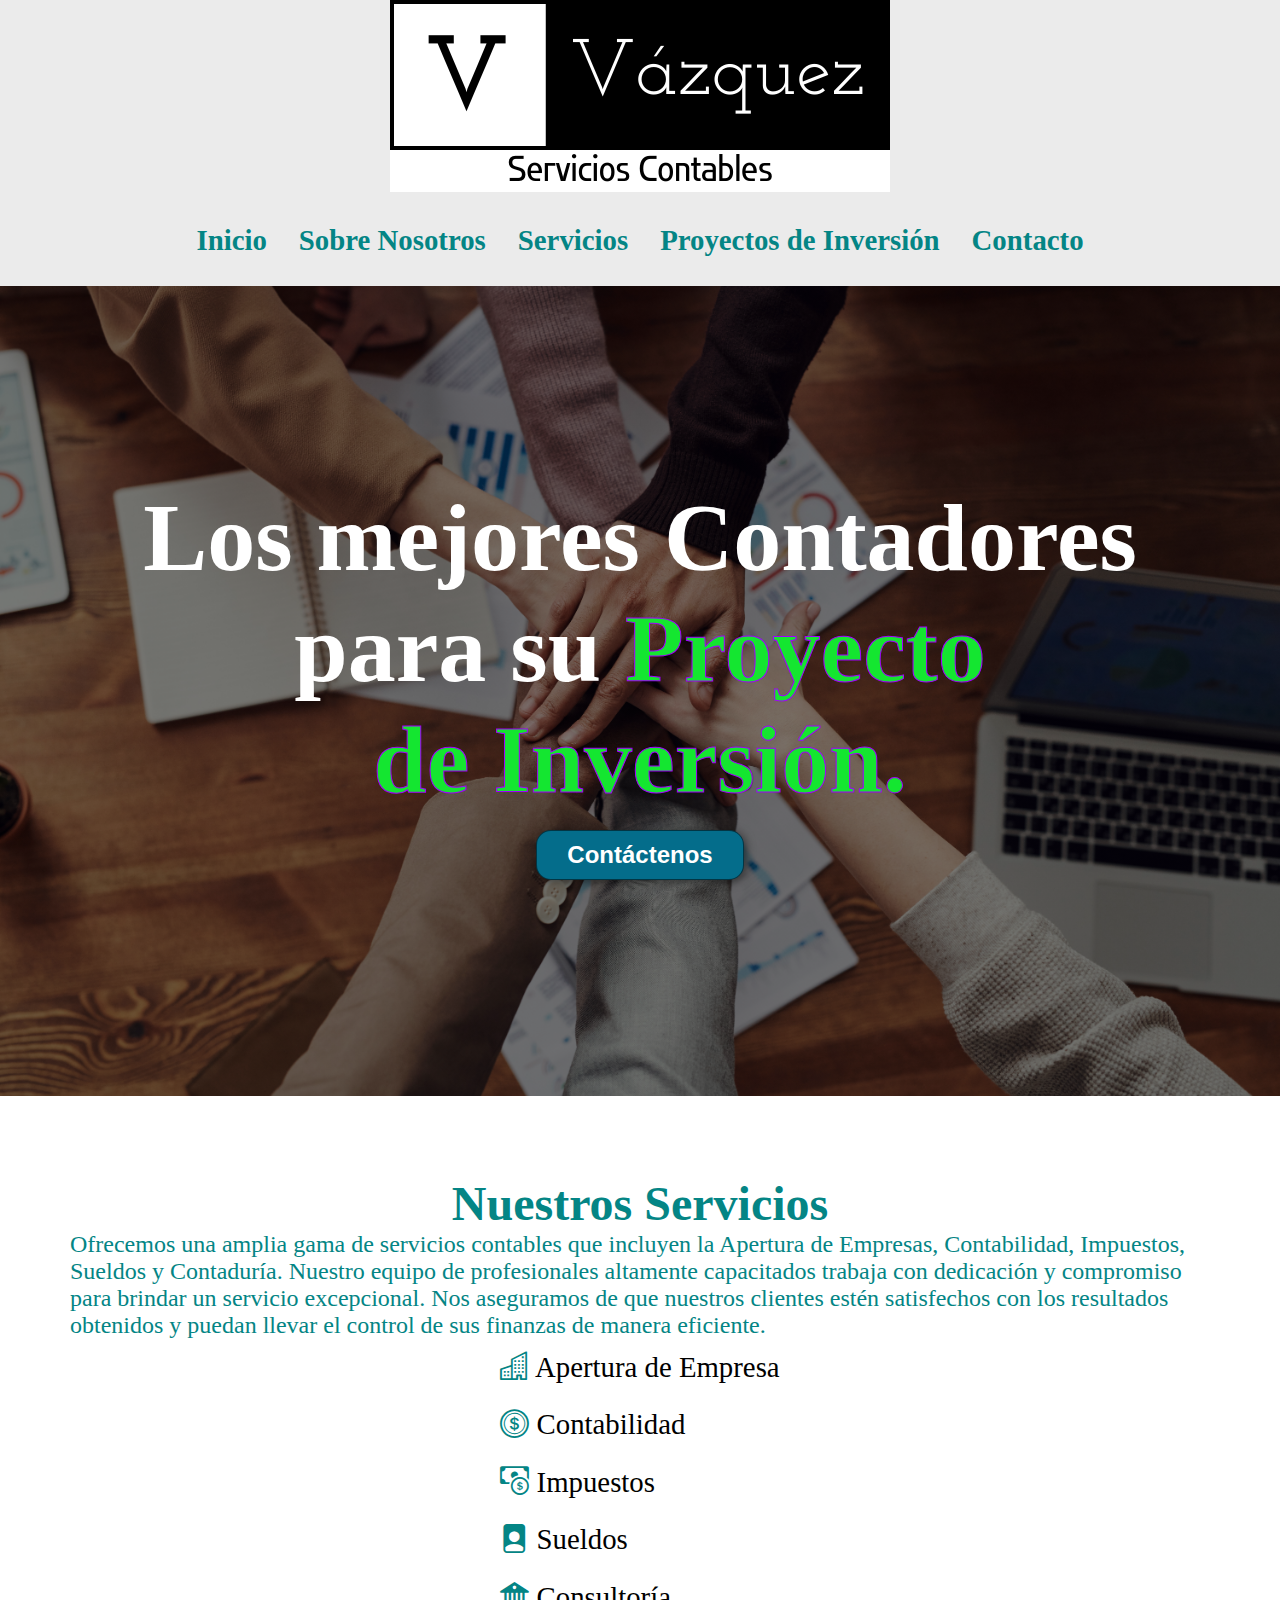
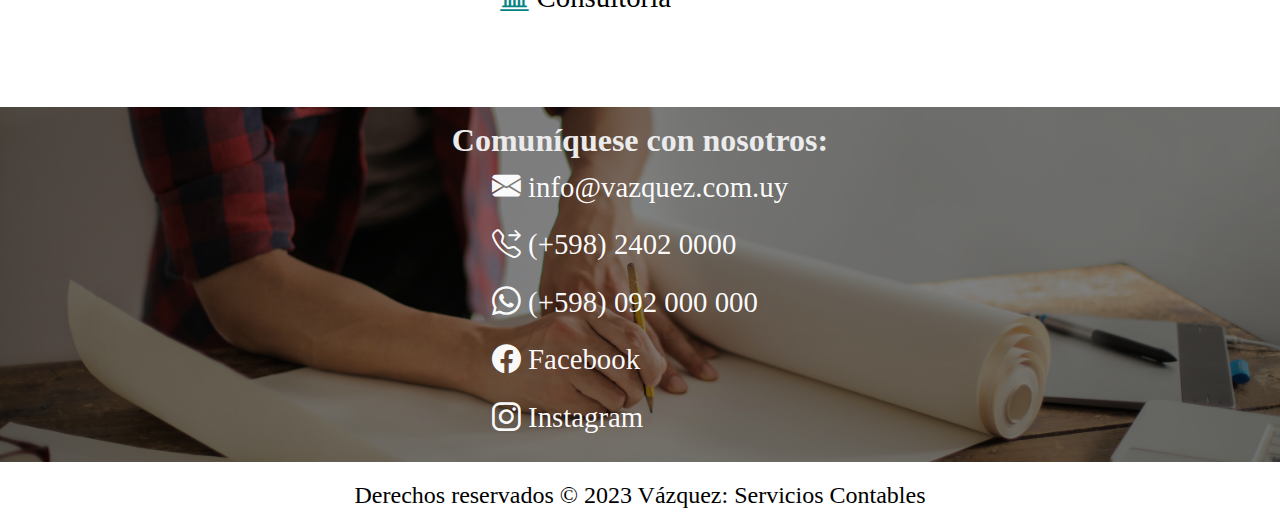
<file: index.html>
<!DOCTYPE html>
<html>
<head>
	<meta charset="UTF-8">
    <meta http-equiv="X-UA-Compatible" content="IE=edge">
    <meta name="viewport" content="width=device-width, initial-scale=1.0">
	<title>Vázquez: Servicios Contables - Luis Vázquez</title>
	<link rel="stylesheet" href="./css/estilos.css">
	<link rel="stylesheet" href="https://cdn.jsdelivr.net/npm/bootstrap-icons@1.10.3/font/bootstrap-icons.css">
</head>

<body>
	<header>
		<div class="container-encabezado">
			<div><a href="./index.html"><img src="./img/Vazquez.png" alt="Nombre-Completo-Empresa"></a>
			</div>
			<nav>
				<ul class="menu">
					<li><a href="index.html">Inicio</a></li>
					<li><a href="./pages/sobrenosotros.html">Sobre Nosotros</a></li>
					<li><a href="./pages/servicios.html">Servicios</a>
					<li><a href="./pages/proyectos.html">Proyectos de Inversión</a></li>
					<li><a href="./pages/contacto.html">Contacto</a></li>
				</ul>	
			</nav>
		</div>
	</header>
	<main>
		<section id="hero">
			<h1>Los mejores Contadores<br>para su <span class="color-proyecto"> Proyecto<br> de Inversión.</span></h1>
				<form action="./pages/contacto.html">
					<button>Contáctenos</button>
				</form>
		</section>
		<section id="Servicios">
			<div class="container">
				<h2>Nuestros Servicios</h2>
				<p>Ofrecemos una amplia gama de servicios contables que incluyen la Apertura de Empresas, Contabilidad, Impuestos, Sueldos y Contaduría. Nuestro equipo de profesionales altamente capacitados trabaja con dedicación y compromiso para brindar un servicio excepcional. Nos aseguramos de que nuestros clientes estén satisfechos con los resultados obtenidos y puedan llevar el control de sus finanzas de manera eficiente.</p>
				<ul>
					<li><i class="bi bi-buildings"></i><a href="./pages/servicios.html"> Apertura de Empresa</a></li>
					<li><i class="bi bi-coin"></i><a href="./pages/servicios.html"> Contabilidad</a></li>
					<li><i class="bi bi-cash-coin"></i><a href="./pages/servicios.html"> Impuestos</a></li>
					<li><i class="bi bi-file-person-fill"></i><a href="./pages/servicios.html"> Sueldos</a></li>
					<li><i class="bi bi-bank2"></i><a href="./pages/servicios.html"> Consultoría</a></li>
				</ul>
			</div>
		</section>			
		<section id="Contacto-y-redes-sociales">
			<div class="container">
				<h3>Comuníquese con nosotros:</h3>
				<ul>
					<li><i class="bi bi-envelope-fill"></i><a href="https://www.gmail.com/"> info@vazquez.com.uy</a></li>
					<li><i class="bi bi-telephone-forward"></i><a href="http://www.antel.com.uy/"> (+598) 2402 0000</a></li>
					<li><i class="bi bi-whatsapp"></i><a href="http://www.whatsapp.com/"> (+598) 092 000 000</a></li>
					<li><i class="bi bi-facebook"></i><a href="http://www.facebook.com/"> Facebook</a></li>
					<li><i class="bi bi-instagram"></i><a href="http://www.instagram.com/"> Instagram</a></li>
				</ul>
			</div>
		</section>
	</main>
	<footer>
		<p>Derechos reservados © 2023 Vázquez: Servicios Contables</p>
	</footer>
</body>

</html>
</file>
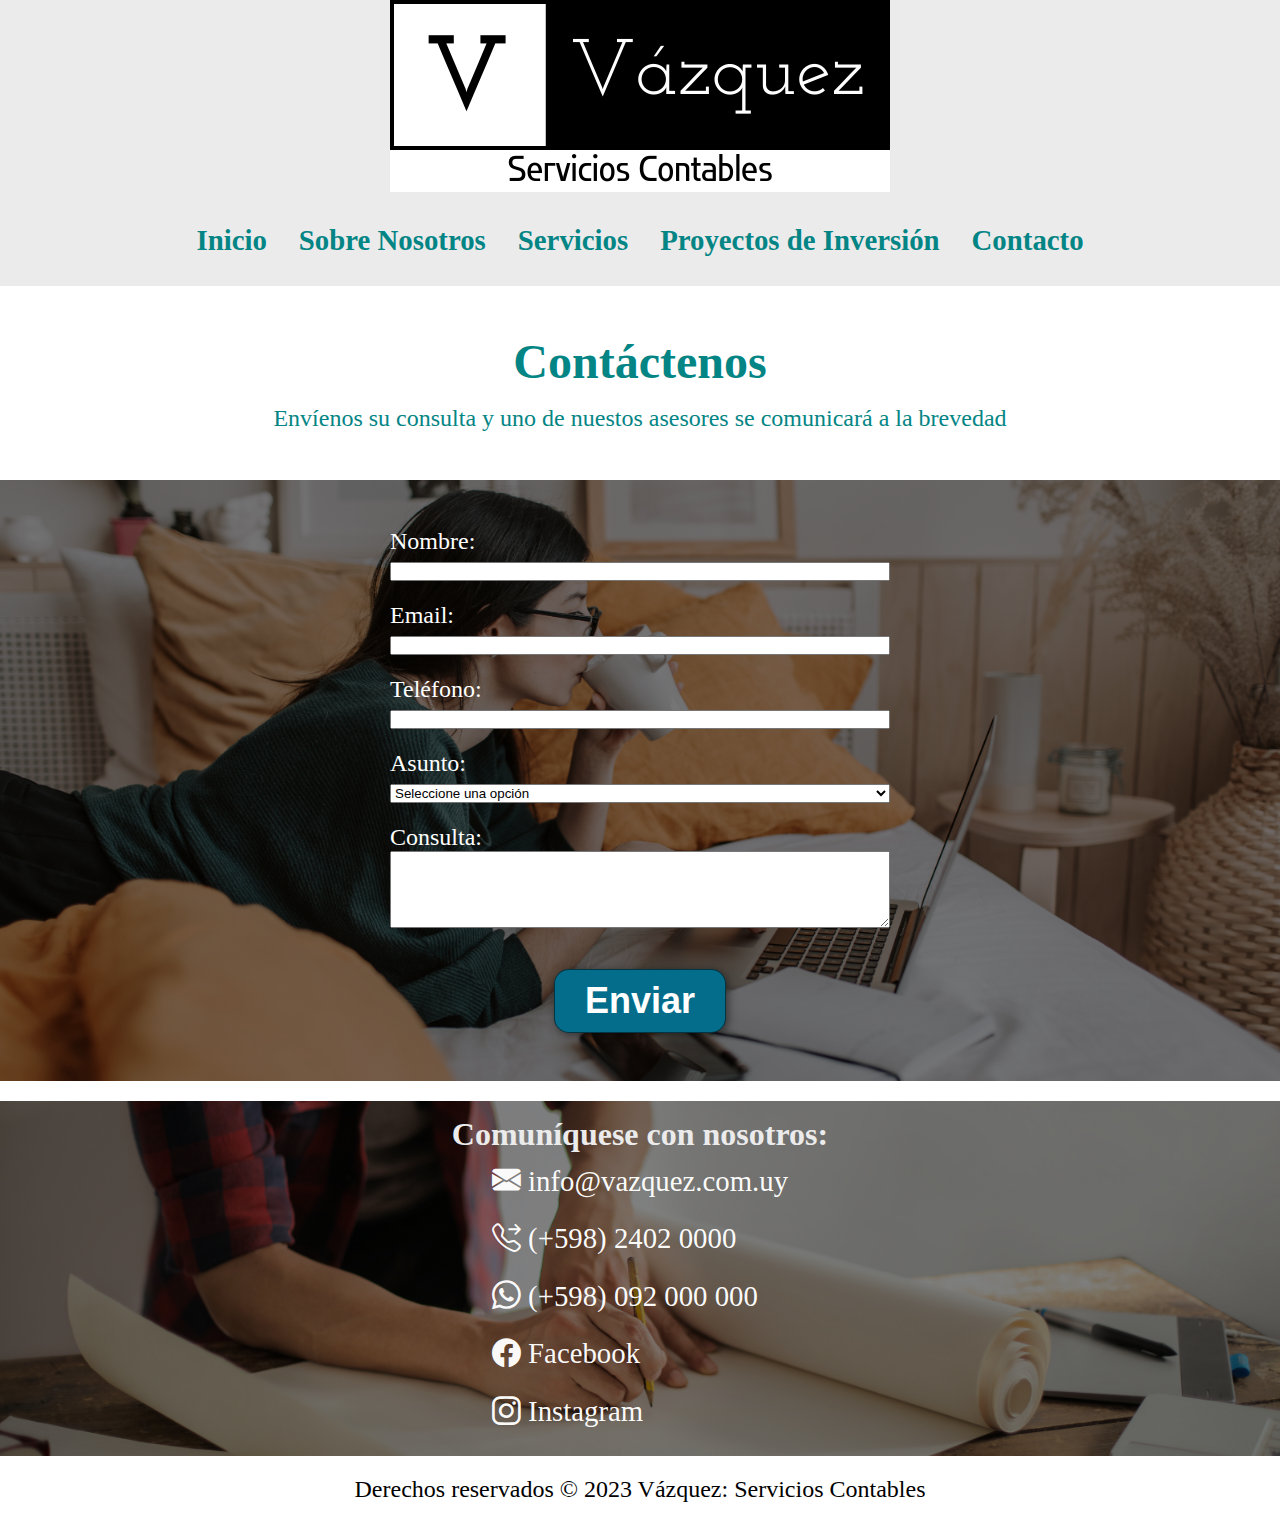
<file: pages/contacto.html>
<!DOCTYPE html>
<html>
<head>
    <meta charset="UTF-8">
    <meta http-equiv="X-UA-Compatible" content="IE=edge">
    <meta name="viewport" content="width=device-width, initial-scale=1.0">
	<title>Contacto</title>
	<link rel="stylesheet" href="../css/estilos.css">
	<link rel="stylesheet" href="https://cdn.jsdelivr.net/npm/bootstrap-icons@1.10.3/font/bootstrap-icons.css">
</head>

<body>
    <header>
	    <div class="container-encabezado">
		    <div><a href="../index.html"><img src="../img/Vazquez.png" alt="Nombre-Completo-Empresa"></a>
			</div>
		    <nav>
			    <ul class="menu">
				    <li><a href="../index.html">Inicio</a></li>
				    <li><a href="./sobrenosotros.html">Sobre Nosotros</a></li>
				    <li><a href="./servicios.html">Servicios</a>
			    	<li><a href="./proyectos.html">Proyectos de Inversión</a></li>
			    	<li><a href="./contacto.html">Contacto</a></li>
                </ul>	
		    </nav>
	    </div>
	</header>
    <main>
        <section>
            <div class="servicios-ofrecidos">
                <h2>Contáctenos</h2>
                <p>Envíenos su consulta y uno de nuestos asesores se comunicará a la brevedad</p>
            </div>  
            <form action="mailto:info@vazquez.com.uy" method="post" enctype="text/plain" class="formulario-contacto">
                <div>
                    <label for="nombre">Nombre:</label>
                    <input type="text" id="nombre" name="nombre" required class="cuadro">
                </div>
                <div>
                    <label for="email">Email:</label>
                    <input type="email" id="email" name="email" required class="cuadro">
                </div>
                <div>
                    <label for="telefono">Teléfono:</label>
                    <input type="tel" id="telefono" name="telefono" required class="cuadro">
                </div>
                <div>
                    <label for="asunto">Asunto:</label>
                    <select id="asunto" name="asunto" required class="cuadro">
                        <option value="" selected disabled hidden>Seleccione una opción</option>
                        <option value="apertura_empresa">Apertura de Empresa</option>
                        <option value="contabilidad">Contabilidad</option>
                        <option value="impuestos">Impuestos</option>
                        <option value="sueldos">Sueldos</option>
                        <option value="consultoria">Consultoría</option>
                        <option value="consultoria">Proyecto de Inversión</option>
                    </select>
                </div>
                <div>
                    <label for="consulta">Consulta:</label>
                    <textarea id="consulta" name="consulta" rows="5" required class="cuadro"></textarea>
                </div>
                <button type="submit">Enviar</button>
            </form>
        </section>
        <section id="Contacto-y-redes-sociales">
			<div class="container">
				<h3>Comuníquese con nosotros:</h3>
				<ul>
					<li><i class="bi bi-envelope-fill"></i><a href="https://www.gmail.com/"> info@vazquez.com.uy</a></li>
					<li><i class="bi bi-telephone-forward"></i><a href="http://www.antel.com.uy/"> (+598) 2402 0000</a></li>
					<li><i class="bi bi-whatsapp"></i><a href="http://www.whatsapp.com/"> (+598) 092 000 000</a></li>
					<li><i class="bi bi-facebook"></i><a href="http://www.facebook.com/"> Facebook</a></li>
					<li><i class="bi bi-instagram"></i><a href="http://www.instagram.com/"> Instagram</a></li>
				</ul>
			</div>
		</section>
    </main>
	<footer>
		<p>Derechos reservados © 2023 Vázquez: Servicios Contables</p>
	</footer>
</body>

</html>
</file>
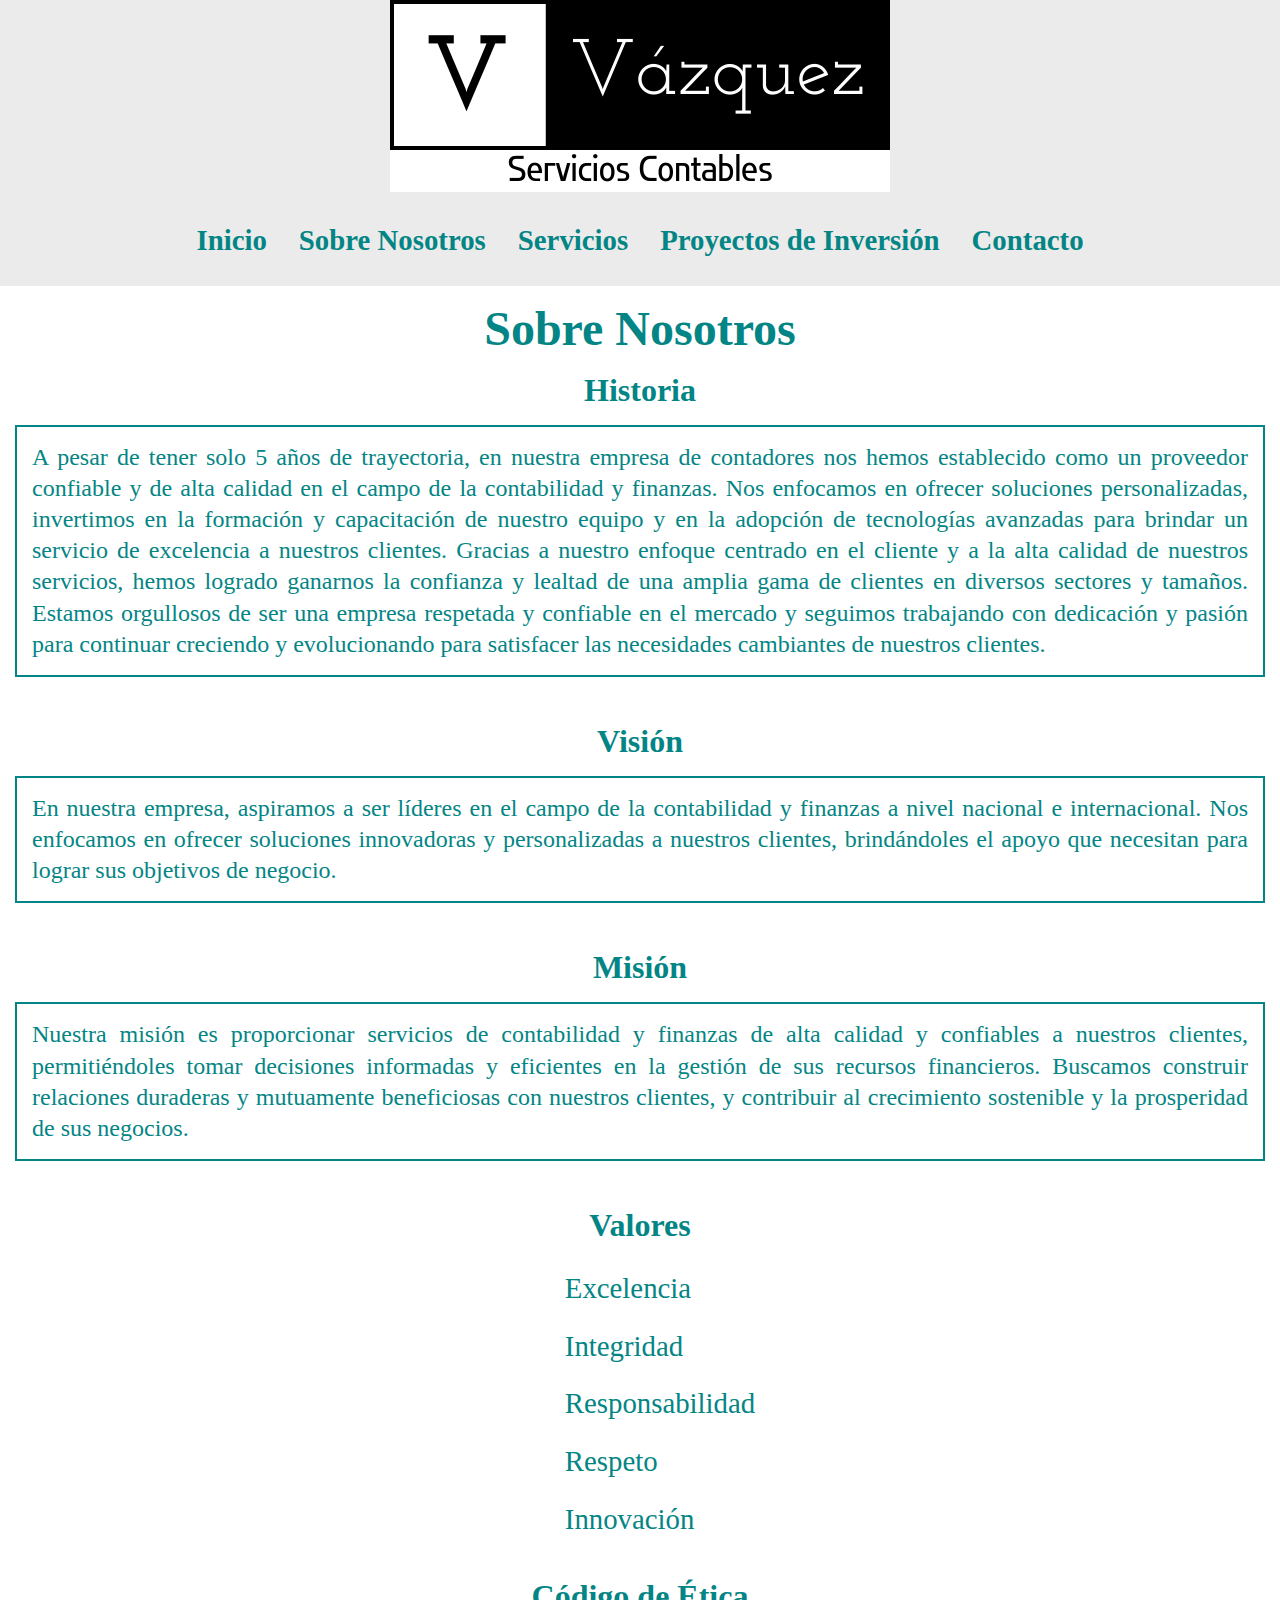
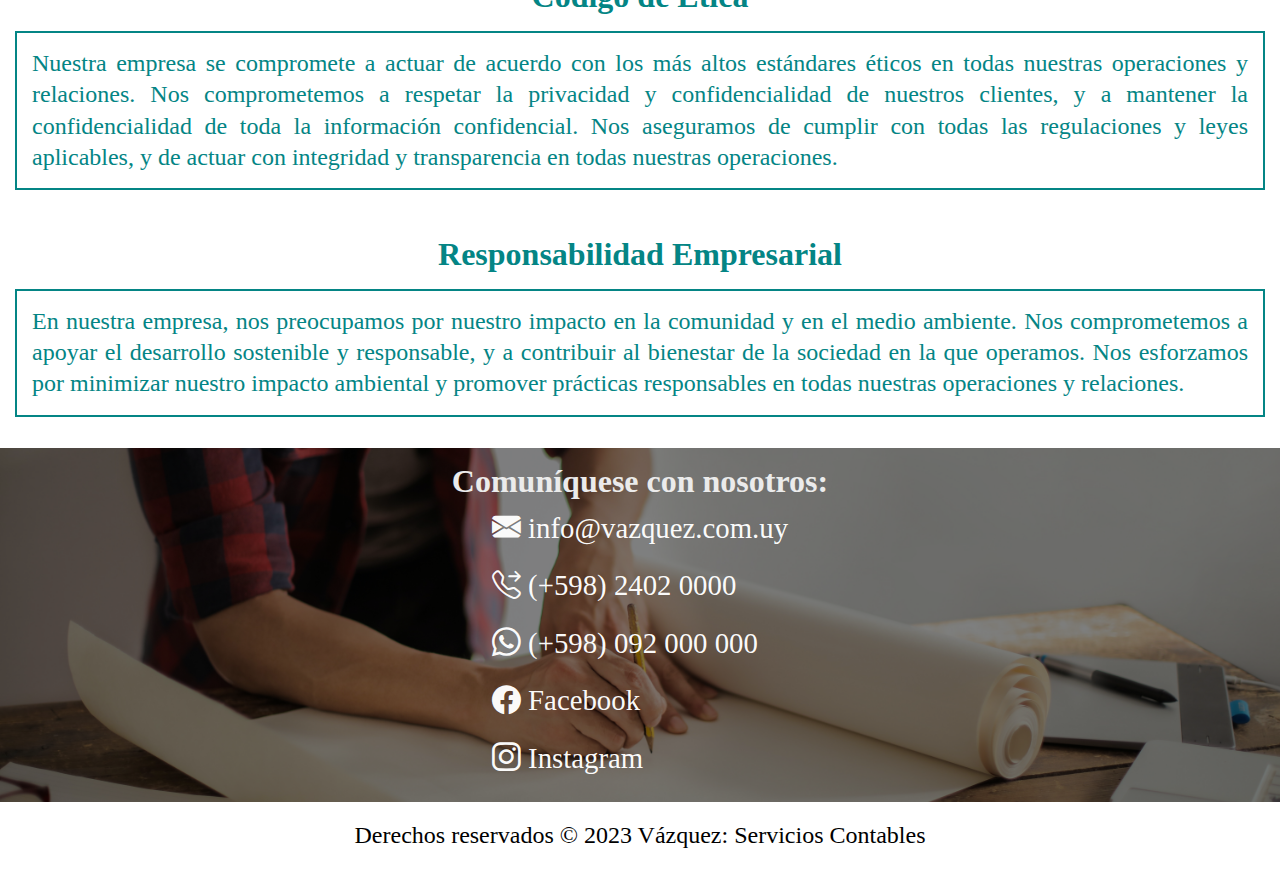
<file: pages/sobrenosotros.html>
<!DOCTYPE html>
<html>
<head>
    <meta charset="UTF-8">
    <meta http-equiv="X-UA-Compatible" content="IE=edge">
    <meta name="viewport" content="width=device-width, initial-scale=1.0">
	<title>Vázquez: Servicios Contables - Luis Vázquez</title>
	<link rel="stylesheet" href="../css/estilos.css">
	<link rel="stylesheet" href="https://cdn.jsdelivr.net/npm/bootstrap-icons@1.10.3/font/bootstrap-icons.css">
</head>

<body>
	<header>
		<div class="container-encabezado">
			<div><a href="../index.html"><img src="../img/Vazquez.png" alt="Nombre-Completo-Empresa"></a>
			</div>
			<nav>
				<ul class="menu">
					<li><a href="../index.html">Inicio</a></li>
					<li><a href="./sobrenosotros.html">Sobre Nosotros</a></li>
					<li><a href="./servicios.html">Servicios</a>
					<li><a href="./proyectos.html">Proyectos de Inversión</a></li>
					<li><a href="./contacto.html">Contacto</a></li>
				</ul>	
			</nav>
		</div>
	</header>
	<main>
        <section>
            <div class="sobre-nosotros">
                <h2>Sobre Nosotros</h2>
                <h3>Historia</h3>
                <p>A pesar de tener solo 5 años de trayectoria, en nuestra empresa de contadores nos hemos establecido como un proveedor confiable y de alta calidad en el campo de la contabilidad y finanzas. Nos enfocamos en ofrecer soluciones personalizadas, invertimos en la formación y capacitación de nuestro equipo y en la adopción de tecnologías avanzadas para brindar un servicio de excelencia a nuestros clientes. Gracias a nuestro enfoque centrado en el cliente y a la alta calidad de nuestros servicios, hemos logrado ganarnos la confianza y lealtad de una amplia gama de clientes en diversos sectores y tamaños. Estamos orgullosos de ser una empresa respetada y confiable en el mercado y seguimos trabajando con dedicación y pasión para continuar creciendo y evolucionando para satisfacer las necesidades cambiantes de nuestros clientes.</p>
            </div>
            <div class="sobre-nosotros">
                <h3>Visión</h3>
                <p>En nuestra empresa, aspiramos a ser líderes en el campo de la contabilidad y finanzas a nivel nacional e internacional. Nos enfocamos en ofrecer soluciones innovadoras y personalizadas a nuestros clientes, brindándoles el apoyo que necesitan para lograr sus objetivos de negocio.</p>
            </div>
            <div class="sobre-nosotros">    
                <h3>Misión</h3>
                <p>Nuestra misión es proporcionar servicios de contabilidad y finanzas de alta calidad y confiables a nuestros clientes, permitiéndoles tomar decisiones informadas y eficientes en la gestión de sus recursos financieros. Buscamos construir relaciones duraderas y mutuamente beneficiosas con nuestros clientes, y contribuir al crecimiento sostenible y la prosperidad de sus negocios.</p>
            </div>
            <div class="sobre-nosotros">
                <h3>Valores</h3>
                <ul>
                    <li>Excelencia</li>
                    <li>Integridad</li>
                    <li>Responsabilidad</li>
                    <li>Respeto</li>
                    <li>Innovación</li>
                </ul>
            </div>  
            <div class="sobre-nosotros">
                <h3>Código de Ética</h3>
                <p>Nuestra empresa se compromete a actuar de acuerdo con los más altos estándares éticos en todas nuestras operaciones y relaciones. Nos comprometemos a respetar la privacidad y confidencialidad de nuestros clientes, y a mantener la confidencialidad de toda la información confidencial. Nos aseguramos de cumplir con todas las regulaciones y leyes aplicables, y de actuar con integridad y transparencia en todas nuestras operaciones.</p>
            </div>
            <div class="sobre-nosotros">
                <h3>Responsabilidad Empresarial</h3>
                <p>En nuestra empresa, nos preocupamos por nuestro impacto en la comunidad y en el medio ambiente. Nos comprometemos a apoyar el desarrollo sostenible y responsable, y a contribuir al bienestar de la sociedad en la que operamos. Nos esforzamos por minimizar nuestro impacto ambiental y promover prácticas responsables en todas nuestras operaciones y relaciones.</p>
            </div>
        </section>
		<section id="Contacto-y-redes-sociales">
			<div class="container">
				<h3>Comuníquese con nosotros:</h3>
				<ul>
					<li><i class="bi bi-envelope-fill"></i><a href="https://www.gmail.com/"> info@vazquez.com.uy</a></li>
					<li><i class="bi bi-telephone-forward"></i><a href="http://www.antel.com.uy/"> (+598) 2402 0000</a></li>
					<li><i class="bi bi-whatsapp"></i><a href="http://www.whatsapp.com/"> (+598) 092 000 000</a></li>
					<li><i class="bi bi-facebook"></i><a href="http://www.facebook.com/"> Facebook</a></li>
					<li><i class="bi bi-instagram"></i><a href="http://www.instagram.com/"> Instagram</a></li>
				</ul>
			</div>
		</section>
    </main>
	<footer>
		<p>Derechos reservados © 2023 Vázquez: Servicios Contables</p>
	</footer>
</body>

</html>
</file>
<file: css/estilos.css>
@import url('https://fonts.googleapis.com/css2?family=Roboto:wght@300;400;700;900&display=swap');

*{
    padding: 0;
    margin: 0;
    box-sizing: border-box;
    font-family: 'Roboto'sans-serif;
}

h1{font-size: 6rem;}
h2{font-size: 3rem;}
h3{font-size: 2rem;}
li{font-size: 1.8rem;}
p{font-size: 1.5rem;}
li{list-style: none;}

/* css en encabezado, igual en todas las páginas*/
.container-encabezado{
    display: flex;
    flex-direction: column;
    align-items: center;
    font-size: 1rem;
    font-weight: bold;
}
.container{
    display: flex;
    max-width: 1400px;
    margin: auto;
    padding: 15px;
    flex-direction: column;
    align-items: center;
}
header{
    background-color: rgb(235,235,235);
}
.menu{
    display: flex;
    flex-direction: row;
    list-style: none;
    padding: 1.rem;
    text-decoration: none;
}

.menu a{
    display: flex;
    flex-wrap: wrap;
    padding: 1rem;
    text-decoration: none;
    color:#048585;
}

header .menu a:hover{
    color: #0e97e7;
}
/*css en contenido en Contacto y Redes sociales, igual en todas las páginas*/
#Contacto-y-redes-sociales a{
    color: rgba(255, 255, 255, 0.993);
    text-decoration: none;
}
#Contacto-y-redes-sociales li{
    color: rgba(255, 255, 255, 0.993);
    text-decoration: none;
}
#Contacto-y-redes-sociales a:hover{
    color: rgb(35, 221, 81);
}
#Contacto-y-redes-sociales{
    color: rgba(235,235,235);
    background-image: linear-gradient(0deg,
    rgba(0,0,0,0.5),
    rgba(0,0,0,0.5))
    ,url(../img/Contacto.jpg);
    background-size: cover;
    background-position: center center;
}
/*css en contenido de Footer, igual en todas las páginas*/
footer{
    display: flex;
    justify-content: center;
    padding: 20px;
}
/*css en contenido de página de Inicio*/
#hero{  
    display: flex;
    align-items: center;
    justify-content: center;
    text-align: center;
    flex-direction: column;
    height: 90vh;
    color: white;
    background-image: linear-gradient(0deg,
    rgba(0,0,0,0.5),
    rgba(0,0,0,0.5))
    ,url(../img/hero.jpg);
    background-size: cover;
    background-position: center center;
}
.color-proyecto{ 
    color: #14e630;
    -webkit-text-stroke: 1px rgb(162, 0, 255);
}
button{
    font-size: 1.5em;
    font-weight: bold;
    padding: 10px 30px;
    margin-top: 15px;
    border-radius: 15px;
    border: 1px solid rgba(0, 0, 0, 0.5);
    box-shadow: 2px 2px 10px rgba(0, 0, 0, 0.5);
    color: white;
    background-color: #046d8b;
}
button:hover{
    background-color: #18a2c9;
}
#Servicios .container{ 
    text-align: left;
    padding: 50px;
}
ul{
    font-size: 1.5em;
    flex-direction: column;
    align-items: left;
    justify-content: flex-start;
    line-height: 2;
}
#Servicios a:hover{
    color: rgb(35, 48, 221);
}
#Servicios a{
    color: black;
    text-decoration: none;
}
/*css en contenido de página de Sobre Nosotros*/
.sobre-nosotros{
    display: flex;
    flex-direction: column;
    justify-content: center;
    align-items: center;
    padding: 20px 30px;
    color:#048585;
    text-align: justify;
    max-width: 1400px;
}
.sobre-nosotros h2, .sobre-nosotros h3, .sobre-nosotros p {
    margin-bottom: 1rem;
}
.sobre-nosotros p {
    line-height: 1.3;
    padding: 15px;
    border: 2px solid #048585;
}
.sobre-nosotros li{
    padding-left: 40px;
}
.sobre-nosotros {
    max-width: 1400px;
    margin: 0 auto;
    padding: 15px;
    display: flex;
    flex-direction: column;
    align-items: center;
}
/*css en contenido de página de Servicios*/
.servicios-ofrecidos-categoria i{
font-size: 5em;
}
.servicios-ofrecidos{
    gap: 1rem;
}
.servicios-ofrecidos-categoria{
    margin: 15px;
    padding: 15px;
    width: 1400px;
    display: flex;
    flex-direction: column;
    align-items: center;
}
.servicios-ofrecidos-categoria h3{
    font-size: 2rem;
    padding-bottom: 15px;
}
#Servicios{
    display: flex;
    align-items: center;
    justify-content: center;
    text-align: center;
    flex-direction: column;
    padding: 30px 20px;
    color:#048585;
}
.servicios-ofrecidos-categoria:first-child{
    color: rgba(235,235,235);
    background-image: linear-gradient(0deg,
    rgba(0,0,0,0.5),
    rgba(0,0,0,0.5))
    ,url(../img/apertura-empresa.jpg);
    background-size: cover;
    background-position: center center;
}
.servicios-ofrecidos-categoria:nth-child(2){
    color: rgba(235,235,235);
    background-image: linear-gradient(0deg,
    rgba(0,0,0,0.5),
    rgba(0,0,0,0.5))
    ,url(../img/contabilidad.jpg);
    background-size: cover;
    background-position: center center;
}
.servicios-ofrecidos-categoria:nth-child(3){
    color: rgba(235,235,235);
    background-image: linear-gradient(0deg,
    rgba(0,0,0,0.5),
    rgba(0,0,0,0.5))
    ,url(../img/impuestos.jpg);
    background-size: cover;
    background-position: center center;
}
.servicios-ofrecidos-categoria:nth-child(4){
    color: rgba(235,235,235);
    background-image: linear-gradient(0deg,
    rgba(0,0,0,0.5),
    rgba(0,0,0,0.5))
    ,url(../img/sueldos.jpg);
    background-size: cover;
    background-position: center center;
}
.servicios-ofrecidos-categoria:nth-child(5){
    color: rgba(235,235,235);
    background-image: linear-gradient(0deg,
    rgba(0,0,0,0.5),
    rgba(0,0,0,0.5))
    ,url(../img/consultoria.jpg);
    background-size: cover;
    background-position: center center;
}
.servicio-destacado{
    color: #01eeff;
    text-decoration: underline;
}
/*css en contenido de página de Proyectos de Inversión*/
.proyectos-de-inversion{
    color: #048585;
    margin: auto;
    text-align: justify;
    max-width: 1400px;
    padding: 15px;
  }
  .nombre-proyecto {
    color: #048585;
    font-weight: bold;
    text-decoration: underline;
  }
  .texto{
    display: flex;
    align-items: center;
    margin: 15px;
  }
  .texto img{
    width: 50%;
    margin-right: 15px;
  }
  .contenido {
    display: flex;
    flex-direction: column;
  }
  .boton {
    margin-top: 15px;
  }
  .proyectos-de-inversion h2{
    display: flex;
    justify-content: center;
  }
  /*css en contenido de página de Contacto*/
.formulario-contacto{
    display: flex;
    flex-direction: column;
    align-items: center;
    color:#ffffff;
    font-size: 1.5rem;
    padding: 3rem;
    background-image: linear-gradient(0deg,
    rgba(0,0,0,0.5),
    rgba(0,0,0,0.5))
    ,url(../img/comuniquese.jpg);
    background-size: cover;
    background-position: center center;
}
form {
    display: grid;
    grid-template-columns: 1fr;
    grid-row-gap: 20px;
    margin-bottom: 20px;
  }
form label {
    display: flex;
    align-items: center;
}
form label span {
    margin-right: 10px;
}
.cuadro{
    width: 500px;
}
.servicios-ofrecidos{
    display: flex;
    flex-direction: column;
    align-items: center;
    color:#048585;
    font-size: 1.5rem;
    padding: 3rem;
}
</file>
